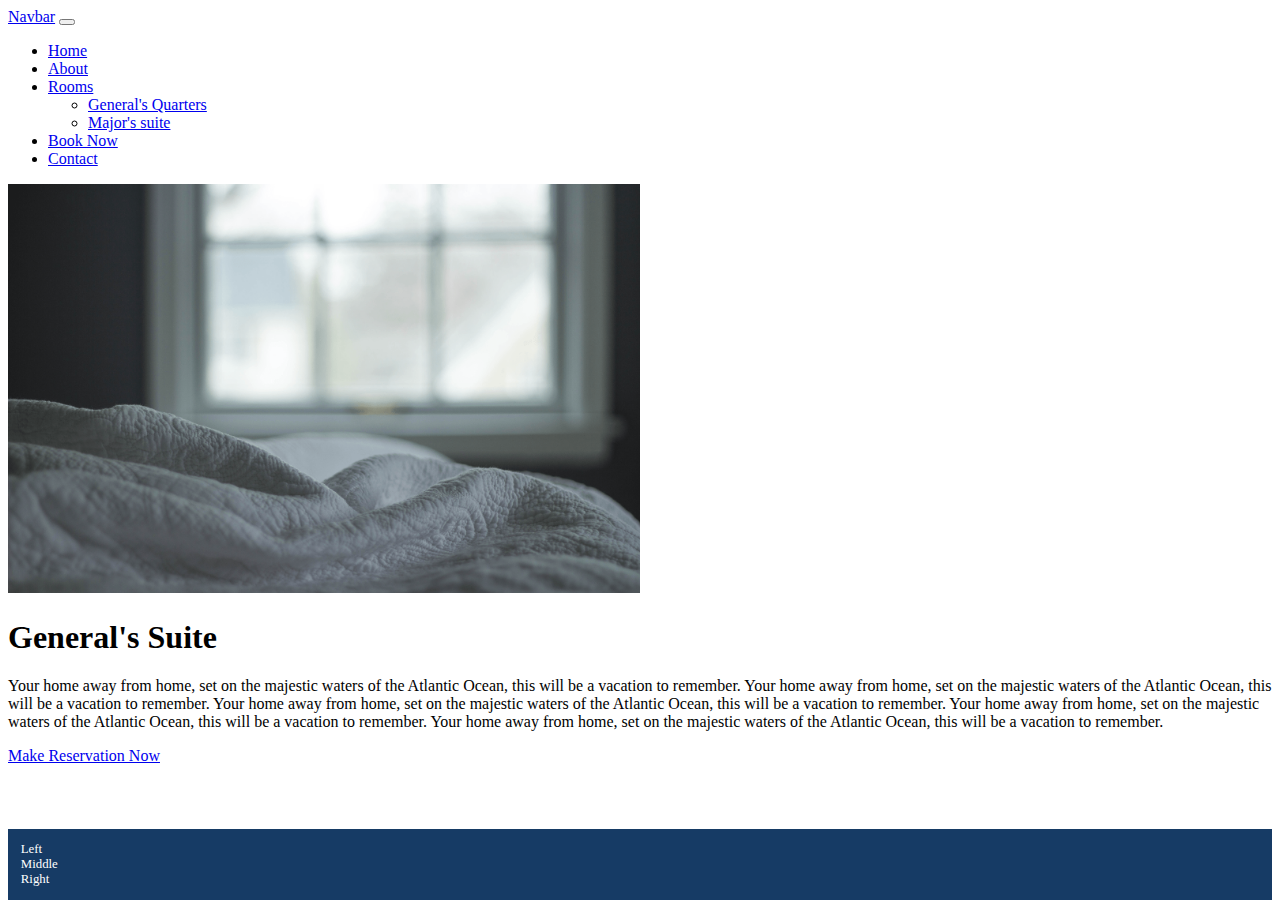
<file: html-source/generals.html>
<!doctype html>
<html>

	<head>
		<meta charset="utf-8">
    	<meta name="viewport" content="width=device-width, initial-scale=1">
    	
		<title>My Nice Page</title>

		<link href="https://cdn.jsdelivr.net/npm/bootstrap@5.3.2/dist/css/bootstrap.min.css" rel="stylesheet" integrity="sha384-T3c6CoIi6uLrA9TneNEoa7RxnatzjcDSCmG1MXxSR1GAsXEV/Dwwykc2MPK8M2HN" crossorigin="anonymous">

		<style>
			.my-footer{
				background-color: #163b65;
				margin-top: 5em;
				padding: 1em;
				color: white;
				font-size: 80%;
			}

			.room-image {
				max-width: 50%;
			}
			
		</style>

	</head>

	<body>

		<nav class="navbar navbar-expand-lg bg-body-tertiary" data-bs-theme="dark">
  <div class="container-fluid">
    <a class="navbar-brand" href="#">Navbar</a>
    <button class="navbar-toggler" type="button" data-bs-toggle="collapse" data-bs-target="#navbarSupportedContent" aria-controls="navbarSupportedContent" aria-expanded="false" aria-label="Toggle navigation">
      <span class="navbar-toggler-icon"></span>
    </button>
    <div class="collapse navbar-collapse" id="navbarSupportedContent">
      <ul class="navbar-nav me-auto mb-2 mb-lg-0">
        <li class="nav-item">
          <a class="nav-link active" aria-current="page" href="index.html">Home</a>
        </li>
        <li class="nav-item">
          <a class="nav-link" href="about.html">About</a>
        </li>
        <li class="nav-item dropdown">
          <a class="nav-link dropdown-toggle" href="#" role="button" data-bs-toggle="dropdown" aria-expanded="false">
            Rooms
          </a>
          <ul class="dropdown-menu">
            <li><a class="dropdown-item" href="generals.html">General's Quarters</a></li>
            <li><a class="dropdown-item" href="majors.html">Major's suite</a></li>
          </ul>
        </li>
        <li class="nav-item">
          <a class="nav-link" aria-disabled="true" href="make-reservation.html">Book Now</a>
        </li>
        <li class="nav-item">
          <a class="nav-link" aria-disabled="true" href="contact.html">Contact</a>
        </li>
      </ul>
    </div>
  </div>
</nav>


					

		<div class="container">

			<div class="row">
				<div class="col">
					<img src="static/images/generals-quarters.png" class="img-fluid img-thumbnail mx-auto d-block room-image" alt="room image">
				</div>

			</div>

			<div class="row">
				<div class="col">
					<h1 class="text-center mt-4">General's Suite</h1>
					<p>
						Your home away from home, set on the majestic waters of the Atlantic Ocean, this will be a vacation to remember. Your home away from home, set on the majestic waters of the Atlantic Ocean, this will be a vacation to remember. Your home away from home, set on the majestic waters of the Atlantic Ocean, this will be a vacation to remember. Your home away from home, set on the majestic waters of the Atlantic Ocean, this will be a vacation to remember. Your home away from home, set on the majestic waters of the Atlantic Ocean, this will be a vacation to remember.
					</p>
				</div>
			</div>

			<div class="row">
				
				<div class="col text-center">

					<a href="make-reservation.html" class="btn btn-success">Make Reservation Now</a>

				</div>

			</div>

			
		</div>


		<div class="row my-footer">

				<div class="col">
					Left
				</div>

				<div class="col">
					Middle
				</div>

				<div class="col">
					Right
				</div>
				
		</div>


			
	<script src="https://cdn.jsdelivr.net/npm/@popperjs/core@2.11.8/dist/umd/popper.min.js" integrity="sha384-I7E8VVD/ismYTF4hNIPjVp/Zjvgyol6VFvRkX/vR+Vc4jQkC+hVqc2pM8ODewa9r" crossorigin="anonymous"></script>
	<script src="https://cdn.jsdelivr.net/npm/bootstrap@5.3.2/dist/js/bootstrap.min.js" integrity="sha384-BBtl+eGJRgqQAUMxJ7pMwbEyER4l1g+O15P+16Ep7Q9Q+zqX6gSbd85u4mG4QzX+" crossorigin="anonymous"></script>



	</body>

</html>
</file>
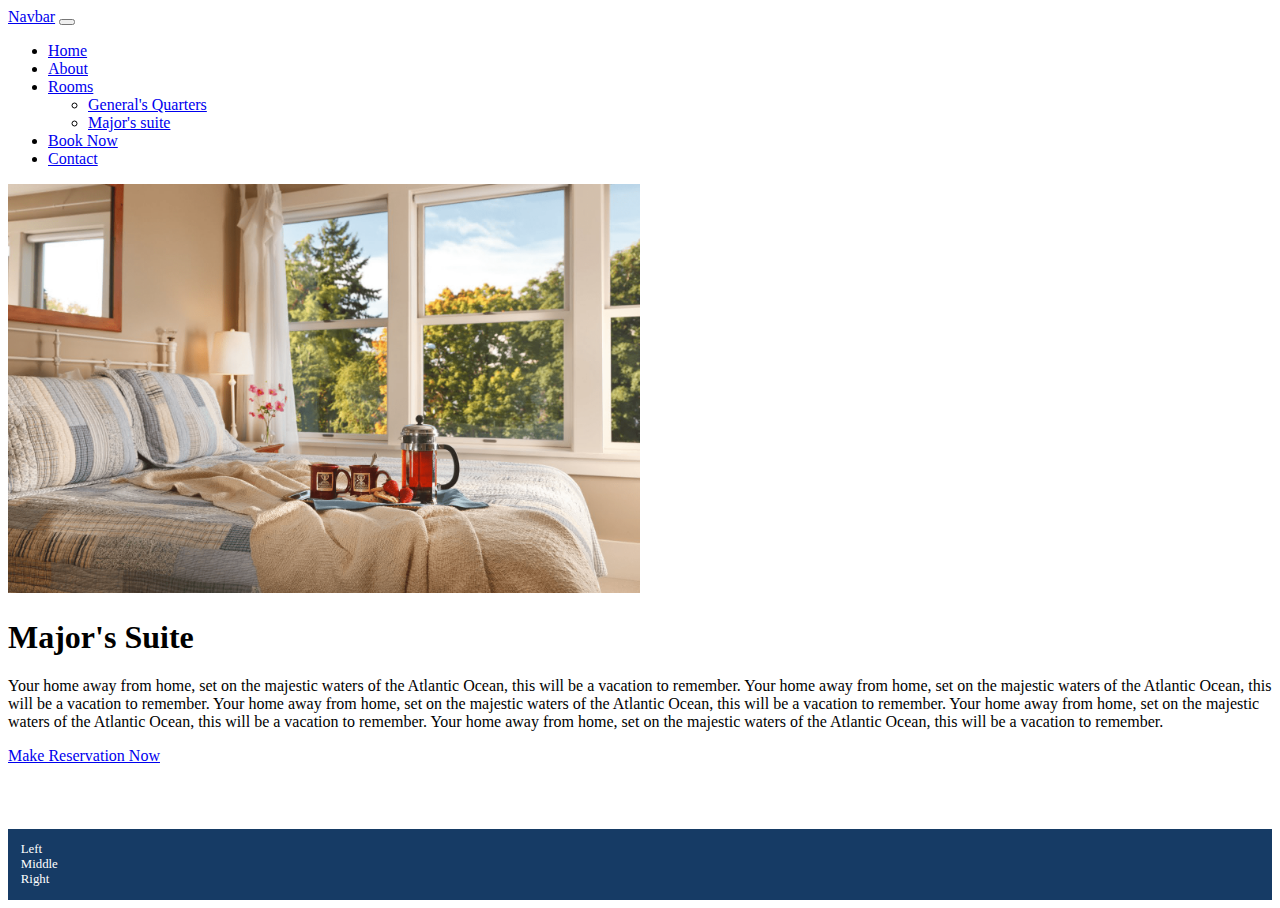
<file: html-source/majors.html>
<!doctype html>
<html>

	<head>
		<meta charset="utf-8">
    	<meta name="viewport" content="width=device-width, initial-scale=1">
    	
		<title>My Nice Page</title>

		<link href="https://cdn.jsdelivr.net/npm/bootstrap@5.3.2/dist/css/bootstrap.min.css" rel="stylesheet" integrity="sha384-T3c6CoIi6uLrA9TneNEoa7RxnatzjcDSCmG1MXxSR1GAsXEV/Dwwykc2MPK8M2HN" crossorigin="anonymous">

		<style>
			.my-footer{
				background-color: #163b65;
				margin-top: 5em;
				padding: 1em;
				color: white;
				font-size: 80%;
			}

			.room-image {
				max-width: 50%;
			}
			
		</style>

	</head>

	<body>

		<nav class="navbar navbar-expand-lg bg-body-tertiary" data-bs-theme="dark">
  <div class="container-fluid">
    <a class="navbar-brand" href="#">Navbar</a>
    <button class="navbar-toggler" type="button" data-bs-toggle="collapse" data-bs-target="#navbarSupportedContent" aria-controls="navbarSupportedContent" aria-expanded="false" aria-label="Toggle navigation">
      <span class="navbar-toggler-icon"></span>
    </button>
    <div class="collapse navbar-collapse" id="navbarSupportedContent">
      <ul class="navbar-nav me-auto mb-2 mb-lg-0">
        <li class="nav-item">
          <a class="nav-link active" aria-current="page" href="index.html">Home</a>
        </li>
        <li class="nav-item">
          <a class="nav-link" href="about.html">About</a>
        </li>
        <li class="nav-item dropdown">
          <a class="nav-link dropdown-toggle" href="#" role="button" data-bs-toggle="dropdown" aria-expanded="false">
            Rooms
          </a>
          <ul class="dropdown-menu">
            <li><a class="dropdown-item" href="generals.html">General's Quarters</a></li>
            <li><a class="dropdown-item" href="majors.html">Major's suite</a></li>
          </ul>
        </li>
        <li class="nav-item">
          <a class="nav-link" aria-disabled="true" href="make-reservation.html">Book Now</a>
        </li>
        <li class="nav-item">
          <a class="nav-link" aria-disabled="true" href="contact.html">Contact</a>
        </li>
      </ul>
    </div>
  </div>
</nav>


					

		<div class="container">

			<div class="row">
				<div class="col">
					<img src="static/images/marjors-suite.png" class="img-fluid img-thumbnail mx-auto d-block room-image" alt="room image">
				</div>

			</div>

			<div class="row">
				<div class="col">
					<h1 class="text-center mt-4">Major's Suite</h1>
					<p>
						Your home away from home, set on the majestic waters of the Atlantic Ocean, this will be a vacation to remember. Your home away from home, set on the majestic waters of the Atlantic Ocean, this will be a vacation to remember. Your home away from home, set on the majestic waters of the Atlantic Ocean, this will be a vacation to remember. Your home away from home, set on the majestic waters of the Atlantic Ocean, this will be a vacation to remember. Your home away from home, set on the majestic waters of the Atlantic Ocean, this will be a vacation to remember.
					</p>
				</div>
			</div>

			<div class="row">
				
				<div class="col text-center">

					<a href="make-reservation.html" class="btn btn-success">Make Reservation Now</a>

				</div>

			</div>

			
		</div>


		<div class="row my-footer">

				<div class="col">
					Left
				</div>

				<div class="col">
					Middle
				</div>

				<div class="col">
					Right
				</div>
				
		</div>


			
	<script src="https://cdn.jsdelivr.net/npm/@popperjs/core@2.11.8/dist/umd/popper.min.js" integrity="sha384-I7E8VVD/ismYTF4hNIPjVp/Zjvgyol6VFvRkX/vR+Vc4jQkC+hVqc2pM8ODewa9r" crossorigin="anonymous"></script>
	<script src="https://cdn.jsdelivr.net/npm/bootstrap@5.3.2/dist/js/bootstrap.min.js" integrity="sha384-BBtl+eGJRgqQAUMxJ7pMwbEyER4l1g+O15P+16Ep7Q9Q+zqX6gSbd85u4mG4QzX+" crossorigin="anonymous"></script>



	</body>

</html>
</file>
